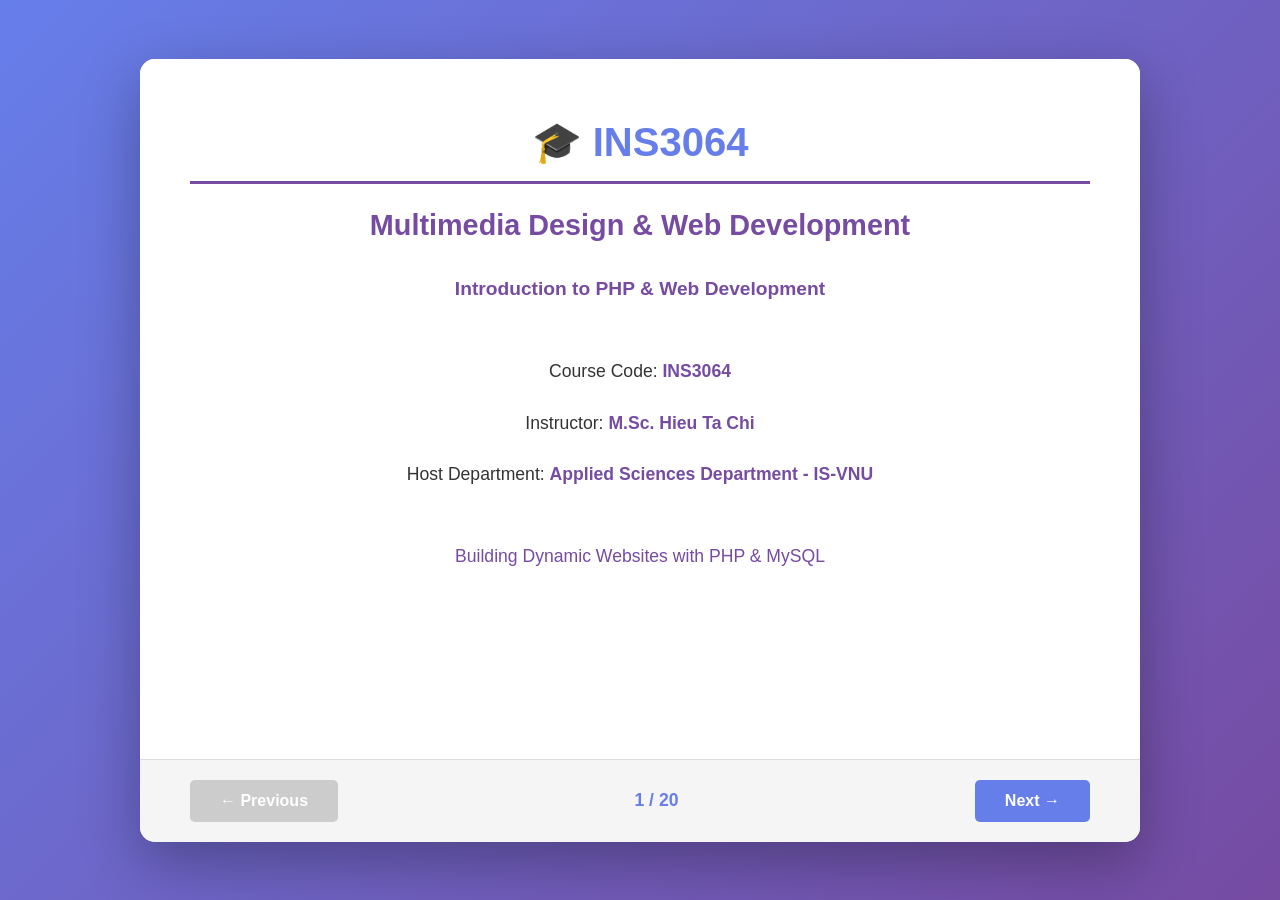
<file: slide 1.html>
<!DOCTYPE html>
<html lang="en">
<head>
    <meta charset="UTF-8">
    <meta name="viewport" content="width=device-width, initial-scale=1.0">
    <title>INS3064: Introduction to PHP & Web Development</title>
    <style>
        * {
            margin: 0;
            padding: 0;
            box-sizing: border-box;
        }

        body {
            font-family: 'Segoe UI', Tahoma, Geneva, Verdana, sans-serif;
            background: linear-gradient(135deg, #667eea 0%, #764ba2 100%);
            min-height: 100vh;
            display: flex;
            align-items: center;
            justify-content: center;
            padding: 20px;
        }

        .slide-container {
            width: 100%;
            max-width: 1000px;
            background: white;
            border-radius: 15px;
            box-shadow: 0 20px 60px rgba(0, 0, 0, 0.3);
            overflow: hidden;
        }

        .slide {
            display: none;
            padding: 60px 50px;
            min-height: 700px;
            background: white;
            animation: fadeIn 0.5s ease-in;
        }

        .slide.active {
            display: block;
        }

        @keyframes fadeIn {
            from { opacity: 0; }
            to { opacity: 1; }
        }

        .slide h1 {
            color: #667eea;
            font-size: 2.5em;
            margin-bottom: 20px;
            border-bottom: 3px solid #764ba2;
            padding-bottom: 15px;
        }

        .slide h2 {
            color: #764ba2;
            font-size: 1.8em;
            margin-top: 25px;
            margin-bottom: 15px;
        }

        .slide h3 {
            color: #667eea;
            font-size: 1.3em;
            margin-top: 20px;
            margin-bottom: 10px;
        }

        .slide p {
            color: #333;
            font-size: 1.05em;
            line-height: 1.8;
            margin-bottom: 15px;
        }

        .slide ul, .slide ol {
            margin-left: 30px;
            margin-bottom: 15px;
        }

        .slide li {
            color: #333;
            font-size: 1.05em;
            line-height: 1.8;
            margin-bottom: 10px;
        }

        .slide strong {
            color: #764ba2;
            font-weight: 600;
        }

        .code-block {
            background: #f5f5f5;
            border-left: 4px solid #667eea;
            padding: 15px;
            margin: 15px 0;
            border-radius: 5px;
            font-family: 'Courier New', monospace;
            overflow-x: auto;
            font-size: 0.95em;
            color: #333;
        }

        .diagram {
            background: #f9f9f9;
            border: 2px solid #667eea;
            border-radius: 8px;
            padding: 20px;
            margin: 20px 0;
            text-align: center;
            font-family: monospace;
            color: #333;
            line-height: 1.6;
        }

        .svg-diagram {
            max-width: 100%;
            height: auto;
            margin: 20px auto;
            display: block;
        }

        table {
            width: 100%;
            border-collapse: collapse;
            margin: 20px 0;
            background: #f9f9f9;
        }

        table th {
            background: #667eea;
            color: white;
            padding: 12px;
            text-align: left;
            font-weight: 600;
        }

        table td {
            padding: 12px;
            border-bottom: 1px solid #ddd;
            color: #333;
        }

        table tr:hover {
            background: #f0f0f0;
        }

        .navigation {
            display: flex;
            justify-content: space-between;
            align-items: center;
            padding: 20px 50px;
            background: #f5f5f5;
            border-top: 1px solid #ddd;
        }

        button {
            padding: 12px 30px;
            background: #667eea;
            color: white;
            border: none;
            border-radius: 5px;
            cursor: pointer;
            font-size: 1em;
            font-weight: 600;
            transition: all 0.3s ease;
        }

        button:hover {
            background: #764ba2;
            transform: translateY(-2px);
            box-shadow: 0 5px 15px rgba(102, 126, 234, 0.4);
        }

        button:disabled {
            background: #ccc;
            cursor: not-allowed;
            transform: none;
        }

        .slide-counter {
            color: #667eea;
            font-weight: 600;
            font-size: 1.1em;
        }

        .highlight {
            background: #fffacd;
            padding: 2px 6px;
            border-radius: 3px;
            color: #333;
        }

        .box-info {
            background: #e8f4f8;
            border-left: 4px solid #667eea;
            padding: 15px;
            margin: 20px 0;
            border-radius: 5px;
            color: #333;
        }

        .box-warning {
            background: #fff3cd;
            border-left: 4px solid #ffc107;
            padding: 15px;
            margin: 20px 0;
            border-radius: 5px;
            color: #333;
        }

        .comparison-table {
            display: grid;
            grid-template-columns: 1fr 1fr;
            gap: 15px;
            margin: 20px 0;
        }

        .comparison-item {
            background: #f9f9f9;
            padding: 15px;
            border-radius: 5px;
            border: 1px solid #ddd;
        }

        .comparison-item h4 {
            color: #667eea;
            margin-bottom: 10px;
        }

        .emoji {
            font-size: 1.2em;
            margin-right: 5px;
        }

        .header-section {
            text-align: center;
            margin-bottom: 30px;
        }

        .icon-row {
            display: flex;
            justify-content: space-around;
            margin: 30px 0;
            flex-wrap: wrap;
        }

        .icon-item {
            text-align: center;
            padding: 15px;
            flex: 1;
            min-width: 120px;
        }

        .icon-item .icon {
            font-size: 2.5em;
            margin-bottom: 10px;
        }

        .icon-item p {
            font-size: 0.95em;
            margin: 0;
        }
    </style>
</head>
<body>
    <div class="slide-container">
        <!-- Slide 1: Title Slide -->
        <div class="slide active">
            <div class="header-section">
                <h1>🎓 INS3064</h1>
                <h2>Multimedia Design & Web Development</h2>
                <p style="font-size: 1.2em; margin-top: 30px; color: #667eea;"><strong>Introduction to PHP & Web Development</strong></p>
            </div>
            <div style="text-align: center; margin-top: 50px;">
                <p style="font-size: 1.1em; margin: 20px 0;">Course Code: <strong>INS3064</strong></p>
                <p style="font-size: 1.1em; margin: 20px 0;">Instructor: <strong>M.Sc. Hieu Ta Chi</strong></p>
                <p style="font-size: 1.1em; margin: 20px 0;">Host Department: <strong>Applied Sciences Department - IS-VNU</strong></p>
                <p style="font-size: 1.1em; margin-top: 50px; color: #764ba2;">Building Dynamic Websites with PHP & MySQL</p>
            </div>
        </div>

        <!-- Slide 2: Course Overview & Objectives -->
        <div class="slide">
            <h1>📘 Course Overview</h1>
            <h2>Material Objectives</h2>
            <p>This course helps you master:</p>
            <ul>
                <li>Web design and programming with <strong>PHP & MySQL</strong></li>
                <li>Building <strong>dynamic websites</strong> from basic to advanced</li>
                <li>Designing and managing <strong>MySQL databases</strong></li>
                <li>Implementing <strong>security mechanisms</strong>: SQL Injection, XSS Prevention</li>
                <li>Hands-on learning with <strong>real examples and projects</strong></li>
            </ul>
            <h2>After Completing This Course</h2>
            <ul>
                <li>✓ Build complete dynamic websites with PHP</li>
                <li>✓ Design and manage MySQL databases</li>
                <li>✓ Connect PHP with MySQL securely</li>
                <li>✓ Have a complete web project for interviews</li>
                <li>✓ Ready for Junior Web Developer positions</li>
            </ul>
        </div>

        <!-- Slide 3: Course Structure -->
        <div class="slide">
            <h1>🧩 Course Structure: 15 Sessions</h1>
            <div style="display: grid; grid-template-columns: 1fr 1fr; gap: 20px;">
                <div class="box-info">
                    <h3>🟦 Part 1: PHP Foundation (Sessions 1-3)</h3>
                    <ul style="margin-left: 15px;">
                        <li>Introduction to PHP</li>
                        <li>Programming PHP</li>
                        <li>Dynamic Websites</li>
                    </ul>
                </div>
                <div class="box-info">
                    <h3>🟩 Part 2: MySQL & Database (Sessions 4-7)</h3>
                    <ul style="margin-left: 15px;">
                        <li>MySQL Introduction</li>
                        <li>SQL Basics</li>
                        <li>Database Design</li>
                        <li>Advanced SQL</li>
                    </ul>
                </div>
                <div class="box-info">
                    <h3>🟨 Part 3: Integration & Advanced (Sessions 9-12)</h3>
                    <ul style="margin-left: 15px;">
                        <li>Error Handling</li>
                        <li>PHP + MySQL Connection</li>
                        <li>OOP & MVC Pattern</li>
                        <li>Web App Development</li>
                    </ul>
                </div>
                <div class="box-info">
                    <h3>🟧 Part 4: Security & jQuery (Sessions 13-15)</h3>
                    <ul style="margin-left: 15px;">
                        <li>Cookies & Sessions</li>
                        <li>Security Methods</li>
                        <li>jQuery Introduction</li>
                    </ul>
                </div>
            </div>
        </div>

        <!-- Slide 4: Tools & Installation -->
        <div class="slide">
            <h1>🛠️ Required Tools & Installation</h1>
            <h2>System Requirements</h2>
            <table>
                <tr>
                    <th>Component</th>
                    <th>Requirement</th>
                </tr>
                <tr>
                    <td><strong>Operating System</strong></td>
                    <td>Windows 10/11, macOS, or Linux</td>
                </tr>
                <tr>
                    <td><strong>RAM</strong></td>
                    <td>4GB minimum (8GB recommended)</td>
                </tr>
                <tr>
                    <td><strong>Disk Space</strong></td>
                    <td>5GB free space</td>
                </tr>
                <tr>
                    <td><strong>Browser</strong></td>
                    <td>Chrome or Firefox (latest)</td>
                </tr>
            </table>

            <h2>Software to Install</h2>
            <div class="icon-row">
                <div class="icon-item">
                    <div class="icon">🔧</div>
                    <p><strong>XAMPP</strong><br/>(Apache, PHP, MySQL)</p>
                </div>
                <div class="icon-item">
                    <div class="icon">✏️</div>
                    <p><strong>VS Code</strong><br/>(Code Editor)</p>
                </div>
                <div class="icon-item">
                    <div class="icon">🌐</div>
                    <p><strong>Browser</strong><br/>(Chrome/Firefox)</p>
                </div>
            </div>

            <p style="text-align: center; color: #667eea; margin-top: 20px;"><strong>Download from: https://www.apachefriends.org/</strong></p>
        </div>

        <!-- Slide 5: XAMPP Components -->
        <div class="slide">
            <h1>📦 What is XAMPP?</h1>
            <p style="font-size: 1.2em; margin-bottom: 30px;"><strong>XAMPP = X + A + M + P + P</strong></p>
            
            <div style="display: grid; grid-template-columns: 1fr 1fr; gap: 15px;">
                <div class="comparison-item">
                    <h4>🔤 X = Cross-platform</h4>
                    <p>Works on Windows, macOS, Linux</p>
                </div>
                <div class="comparison-item">
                    <h4>📡 A = Apache</h4>
                    <p>Web server to run PHP</p>
                </div>
                <div class="comparison-item">
                    <h4>📊 M = MySQL/MariaDB</h4>
                    <p>Database management system</p>
                </div>
                <div class="comparison-item">
                    <h4>💻 P = PHP</h4>
                    <p>Programming language</p>
                </div>
            </div>

            <div class="box-info" style="margin-top: 30px;">
                <p><strong>✓ One integrated package</strong> containing everything you need for web development</p>
                <p><strong>✓ Easy to install</strong> - automated installer handles all components</p>
                <p><strong>✓ Ready to use</strong> - just start Apache and MySQL, then code!</p>
            </div>
        </div>

        <!-- Slide 6: What is PHP? -->
        <div class="slide">
            <h1>🔵 What is PHP?</h1>
            <h2>Definition</h2>
            <p style="font-size: 1.2em; margin-bottom: 20px;"><strong>PHP = PHP: Hypertext Preprocessor</strong></p>
            <p>A <strong>server-side scripting language</strong> designed specifically for web development.</p>

            <h2>Real-Life Analogy: Restaurant</h2>
            <div class="box-info">
                <p>🗂️ <strong>HTML/CSS</strong> = Menu and table layout (interface)</p>
                <p>👨‍🍳 <strong>PHP</strong> = Chef in the kitchen (processes logic, cooks)</p>
                <p>🏪 <strong>MySQL</strong> = Storage room (stores data)</p>
                <p style="margin-top: 15px; color: #667eea;"><em>The customer (browser) only sees the dish (HTML), not the chef working (PHP).</em></p>
            </div>

            <h2>Why Learn PHP?</h2>
            <ul>
                <li><strong>Popular:</strong> 77% of websites use PHP (WordPress, Facebook)</li>
                <li><strong>Easy to Learn:</strong> Simple syntax, rich documentation</li>
                <li><strong>Free:</strong> Open source, no licensing costs</li>
                <li><strong>Integration:</strong> Works seamlessly with MySQL, HTML, CSS</li>
                <li><strong>Community:</strong> Large community for support</li>
            </ul>
        </div>

        <!-- Slide 7: How PHP Works - Architecture -->
        <div class="slide">
            <h1>⚙️ How Does PHP Work?</h1>
            
            <svg class="svg-diagram" viewBox="0 0 700 400" xmlns="http://www.w3.org/2000/svg">
                <!-- Browser -->
                <rect x="20" y="50" width="120" height="80" fill="#667eea" stroke="#333" stroke-width="2" rx="5"/>
                <text x="80" y="100" font-size="14" font-weight="bold" fill="white" text-anchor="middle">Browser</text>
                <text x="80" y="120" font-size="12" fill="white" text-anchor="middle">(Client)</text>

                <!-- Arrow 1: Request -->
                <path d="M 140 90 L 220 90" stroke="#667eea" stroke-width="2" fill="none" marker-end="url(#arrowhead)"/>
                <text x="180" y="80" font-size="11" fill="#333">Request</text>

                <!-- Web Server -->
                <rect x="220" y="50" width="120" height="80" fill="#764ba2" stroke="#333" stroke-width="2" rx="5"/>
                <text x="280" y="100" font-size="14" font-weight="bold" fill="white" text-anchor="middle">Web Server</text>
                <text x="280" y="120" font-size="12" fill="white" text-anchor="middle">(Apache)</text>

                <!-- Arrow 2: Pass to PHP -->
                <path d="M 280 130 L 280 180" stroke="#667eea" stroke-width="2" fill="none" marker-end="url(#arrowhead)"/>
                <text x="310" y="160" font-size="11" fill="#333">Pass to PHP</text>

                <!-- PHP Processor -->
                <rect x="220" y="180" width="120" height="80" fill="#2ecc71" stroke="#333" stroke-width="2" rx="5"/>
                <text x="280" y="225" font-size="14" font-weight="bold" fill="white" text-anchor="middle">PHP</text>
                <text x="280" y="245" font-size="12" fill="white" text-anchor="middle">Processor</text>

                <!-- Arrow 3: Query if needed -->
                <path d="M 340 220 L 420 220" stroke="#764ba2" stroke-width="2" fill="none" marker-end="url(#arrowhead)"/>
                <text x="380" y="210" font-size="11" fill="#333">Query</text>

                <!-- MySQL Database -->
                <rect x="420" y="180" width="120" height="80" fill="#f39c12" stroke="#333" stroke-width="2" rx="5"/>
                <text x="480" y="225" font-size="14" font-weight="bold" fill="white" text-anchor="middle">MySQL</text>
                <text x="480" y="245" font-size="12" fill="white" text-anchor="middle">Database</text>

                <!-- Arrow 4: Return HTML -->
                <path d="M 280 180 L 110 130" stroke="#667eea" stroke-width="2" fill="none" marker-end="url(#arrowhead)"/>
                <text x="180" y="145" font-size="11" fill="#333">HTML Response</text>

                <!-- Process Steps -->
                <text x="20" y="320" font-size="13" font-weight="bold" fill="#333">Process:</text>
                <text x="20" y="345" font-size="12" fill="#333">1. Browser sends request to Web Server</text>
                <text x="20" y="365" font-size="12" fill="#333">2. Server receives PHP file and passes to PHP Processor</text>
                <text x="340" y="345" font-size="12" fill="#333">3. PHP processes code, may query Database</text>
                <text x="340" y="365" font-size="12" fill="#333">4. PHP returns HTML → Server sends to Browser</text>

                <!-- Arrow marker definition -->
                <defs>
                    <marker id="arrowhead" markerWidth="10" markerHeight="10" refX="9" refY="3" orient="auto">
                        <polygon points="0 0, 10 3, 0 6" fill="#667eea"/>
                    </marker>
                </defs>
            </svg>
        </div>

        <!-- Slide 8: PHP Basic Syntax -->
        <div class="slide">
            <h1>💻 Basic PHP Syntax</h1>
            
            <h2>PHP Tags</h2>
            <p>PHP code is placed between special tags:</p>
            <div class="code-block">
&lt;?php
    // PHP code goes here
?&gt;
            </div>

            <div class="box-warning">
                <p><strong>⚠️ Important Notes:</strong></p>
                <ul style="margin-left: 20px;">
                    <li>PHP file must have <strong>.php</strong> extension</li>
                    <li>Opening tag: <strong>&lt;?php</strong></li>
                    <li>Closing tag: <strong>?&gt;</strong> (can be omitted if file contains only PHP)</li>
                    <li>Each statement ends with <strong>semicolon ;</strong></li>
                </ul>
            </div>

            <h2>Output Statements</h2>
            <div class="code-block">
&lt;?php
    echo "Hello World!";           // Most common
    print "Hello World!";          // Less common
?&gt;
            </div>
        </div>

        <!-- Slide 9: echo vs print -->
        <div class="slide">
            <h1>📊 Comparison: echo vs print</h1>
            
            <table>
                <tr>
                    <th>Feature</th>
                    <th>echo</th>
                    <th>print</th>
                </tr>
                <tr>
                    <td><strong>Parameters</strong></td>
                    <td>Multiple ✓</td>
                    <td>Only 1</td>
                </tr>
                <tr>
                    <td><strong>Return Value</strong></td>
                    <td>None</td>
                    <td>Returns 1</td>
                </tr>
                <tr>
                    <td><strong>Speed</strong></td>
                    <td>Faster ⚡</td>
                    <td>Slower</td>
                </tr>
                <tr>
                    <td><strong>Usage</strong></td>
                    <td>More common 👍</td>
                    <td>Less used</td>
                </tr>
            </table>

            <h2>Examples</h2>
            <div class="code-block">
&lt;?php
    // echo with multiple parameters
    echo "Hello", " ", "World!";
    
    // print with single parameter
    print "Hello World!";
    
    // Recommendation: Use echo in most cases
?&gt;
            </div>

            <div class="box-info">
                <p><strong>✓ Recommendation:</strong> Use <span class="highlight">echo</span> in most cases for faster performance and multiple parameters.</p>
            </div>
        </div>

        <!-- Slide 10: Comments in PHP -->
        <div class="slide">
            <h1>💬 Comments in PHP</h1>
            
            <h2>Single-Line Comments</h2>
            <div class="code-block">
&lt;?php
    // This is a single-line comment
    # This is also a comment (less common)
    
    echo "Hello"; // Comment at end of line
?&gt;
            </div>

            <h2>Multi-Line Comments</h2>
            <div class="code-block">
&lt;?php
    /*
       This is a multi-line comment
       Use for long explanations
       or temporarily hide code
    */
    
    /**
     * PHPDoc comment
     * Used for functions and classes
     * @param string $name User name
     * @return string Greeting message
     */
?&gt;
            </div>

            <div class="box-info">
                <p><strong>✓ Best Practice:</strong> Write comments for complex code to explain the logic and help other developers understand your code.</p>
            </div>
        </div>

        <!-- Slide 11: Embedding PHP in HTML -->
        <div class="slide">
            <h1>🔀 Embedding PHP in HTML</h1>
            
            <p>PHP can be embedded directly into HTML files:</p>
            <div class="code-block">
&lt;!DOCTYPE html&gt;
&lt;html&gt;
&lt;head&gt;
    &lt;title&gt;PHP in HTML&lt;/title&gt;
&lt;/head&gt;
&lt;body&gt;
    &lt;h1&gt;Hello!&lt;/h1&gt;
    
    &lt;!-- Method 1: Using echo --&gt;
    &lt;p&gt;&lt;?php echo "Date: " . date("Y-m-d"); ?&gt;&lt;/p&gt;
    
    &lt;!-- Method 2: Shorthand (if enabled) --&gt;
    &lt;p&gt;Time: &lt;?= date("H:i:s") ?&gt;&lt;/p&gt;
    
    &lt;!-- Method 3: PHP block --&gt;
    &lt;?php
        $name = "Student";
        echo "&lt;p&gt;Hello $name&lt;/p&gt;";
    ?&gt;
&lt;/body&gt;
&lt;/html&gt;
            </div>

            <div class="box-info">
                <p><strong>Key Points:</strong></p>
                <ul style="margin-left: 20px;">
                    <li>PHP runs on server, client only sees HTML</li>
                    <li>Mix PHP and HTML freely</li>
                    <li>Save as .php file (not .html)</li>
                </ul>
            </div>
        </div>

        <!-- Slide 12: Best Practices -->
        <div class="slide">
            <h1>✅ Best Practices & Common Errors</h1>
            
            <h2>Best Practices</h2>
            <ul>
                <li>Always use <span class="highlight">&lt;?php</span> instead of short tag <span class="highlight">&lt;?</span></li>
                <li>End statements with <span class="highlight">;</span></li>
                <li>Write comments for complex code</li>
                <li>Use meaningful file names: <span class="highlight">login.php, products.php</span></li>
                <li>Indent code for readability</li>
            </ul>

            <h2>Common Errors</h2>
            <div class="code-block">
// ❌ Wrong: Missing semicolon
echo "Hello"

// ✅ Correct:
echo "Hello";

// ❌ Wrong: Incorrect quotes
echo "He said "Hello"";

// ✅ Correct: Escape or use single quotes
echo "He said \"Hello\"";
echo 'He said "Hello"';
            </div>
        </div>

        <!-- Slide 13: Example 1 - Hello World -->
        <div class="slide">
            <h1>📝 Example 1: Hello World</h1>
            
            <h2>Scenario</h2>
            <p>Create a simple webpage displaying "Hello World"</p>

            <h2>Code</h2>
            <div class="code-block">
&lt;?php
    // File: hello.php
    // First PHP program
    
    echo "Hello World!";
    echo "&lt;br&gt;";  // Line break
    echo "Welcome to PHP!";
?&gt;
            </div>

            <h2>Explanation</h2>
            <ul>
                <li>Line 1-2: Comments explaining the file</li>
                <li>Line 4: Output "Hello World!"</li>
                <li>Line 5: Output HTML &lt;br&gt; tag for line break</li>
                <li>Line 6: Output welcome message</li>
            </ul>

            <h2>Expected Output</h2>
            <div class="code-block" style="background: #e8f4f8;">
Hello World!
Welcome to PHP!
            </div>
        </div>

        <!-- Slide 14: Example 2 - PHP + HTML -->
        <div class="slide">
            <h1>📝 Example 2: PHP + HTML</h1>
            
            <h2>Scenario</h2>
            <p>Create a webpage with both HTML and PHP displaying server information</p>

            <h2>Code (Part 1)</h2>
            <div class="code-block">
&lt;!DOCTYPE html&gt;
&lt;html lang="en"&gt;
&lt;head&gt;
    &lt;meta charset="UTF-8"&gt;
    &lt;title&gt;My PHP Page&lt;/title&gt;
    &lt;style&gt;
        body { font-family: Arial; padding: 20px; }
        .info { background: #f0f0f0; padding: 15px; border-radius: 5px; }
    &lt;/style&gt;
&lt;/head&gt;
&lt;body&gt;
    &lt;h1&gt;Welcome to PHP!&lt;/h1&gt;
            </div>

            <h2>Code (Part 2)</h2>
            <div class="code-block">
    &lt;div class="info"&gt;
        &lt;?php
            echo "&lt;p&gt;&lt;strong&gt;PHP Version:&lt;/strong&gt; " . phpversion() . "&lt;/p&gt;";
            echo "&lt;p&gt;&lt;strong&gt;Date:&lt;/strong&gt; " . date("Y-m-d") . "&lt;/p&gt;";
            echo "&lt;p&gt;&lt;strong&gt;Time:&lt;/strong&gt; " . date("H:i:s") . "&lt;/p&gt;";
        ?&gt;
    &lt;/div&gt;
&lt;/body&gt;
&lt;/html&gt;
            </div>
        </div>

        <!-- Slide 15: Learning Objectives Summary -->
        <div class="slide">
            <h1>🎯 Learning Objectives - What You'll Master</h1>
            
            <h2>After Session 01, You Will Understand:</h2>
            <div class="icon-row">
                <div class="comparison-item">
                    <h4>💡 What PHP is</h4>
                    <p>A server-side scripting language for web development</p>
                </div>
                <div class="comparison-item">
                    <h4>⚙️ How it Works</h4>
                    <p>Request-response cycle between browser and server</p>
                </div>
                <div class="comparison-item">
                    <h4>💻 Basic Syntax</h4>
                    <p>echo, print, comments, PHP tags</p>
                </div>
                <div class="comparison-item">
                    <h4>🔀 Embedding PHP</h4>
                    <p>Mix PHP code with HTML seamlessly</p>
                </div>
            </div>

            <h2>Practical Skills You'll Have:</h2>
            <ul>
                <li>✓ Write basic PHP files</li>
                <li>✓ Embed PHP in HTML</li>
                <li>✓ Use echo and print statements</li>
                <li>✓ Write and use comments</li>
                <li>✓ Understand client-server architecture</li>
            </ul>
        </div>

        <!-- Slide 16: Prerequisites & Next Steps -->
        <div class="slide">
            <h1>📚 Prerequisites & Next Steps</h1>
            
            <h2>Prerequisites You Need</h2>
            <div class="box-info">
                <p>✓ <strong>Basic HTML</strong> - tags, webpage structure</p>
                <p>✓ <strong>Basic CSS</strong> - styling, layout</p>
                <p>✓ <strong>Logical Thinking</strong> - basic algorithms</p>
            </div>

            <h2>Installation Checklist</h2>
            <ul>
                <li>☐ Install XAMPP</li>
                <li>☐ Apache starts successfully</li>
                <li>☐ MySQL starts successfully</li>
                <li>☐ Access http://localhost OK</li>
                <li>☐ Install VS Code</li>
                <li>☐ Create project folder</li>
                <li>☐ Hello World runs successfully</li>
            </ul>

            <h2>What's Next?</h2>
            <p style="font-size: 1.1em; margin-top: 20px;"><strong>Session 02:</strong> Programming PHP - Variables, Data Types, and Operators</p>
            <p style="color: #667eea; margin-top: 20px;"><em>You'll learn how to work with data and create dynamic programs!</em></p>
        </div>

        <!-- Slide 17: Effective Learning Methods -->
        <div class="slide">
            <h1>💡 Effective Learning Methods</h1>
            
            <h2>How to Learn Effectively</h2>
            <div class="comparison-table">
                <div class="comparison-item" style="background: #d4edda; border-left: 4px solid #28a745;">
                    <h4>✅ DO:</h4>
                    <ul style="margin-left: 15px;">
                        <li>Read theory slowly</li>
                        <li>Type all code (don't copy)</li>
                        <li>Run code immediately</li>
                        <li>Do small exercises</li>
                        <li>Complete worksheets</li>
                        <li>Ask questions</li>
                    </ul>
                </div>
                <div class="comparison-item" style="background: #f8d7da; border-left: 4px solid #dc3545;">
                    <h4>❌ DON'T:</h4>
                    <ul style="margin-left: 15px;">
                        <li>Skip theory quickly</li>
                        <li>Copy/paste code</li>
                        <li>Run code only at end</li>
                        <li>Skip exercises</li>
                        <li>Study alone</li>
                        <li>Ignore error messages</li>
                    </ul>
                </div>
            </div>

            <div class="box-info" style="margin-top: 30px;">
                <p><strong>💪 The Secret:</strong> <em>The only way to remember long-term is to TYPE all code yourself, run it, experiment, and fix errors. This builds muscle memory and true understanding!</em></p>
            </div>
        </div>

        <!-- Slide 18: Common Installation Errors -->
        <div class="slide">
            <h1>🔧 Common Installation Errors & Solutions</h1>
            
            <h2>Error 1: Apache Won't Start</h2>
            <div class="box-warning">
                <p><strong>Cause:</strong> Port 80 is occupied by another application</p>
                <p><strong>Solution:</strong> Change Apache port to 8080 in configuration file</p>
            </div>

            <h2>Error 2: MySQL Won't Start</h2>
            <div class="box-warning">
                <p><strong>Cause:</strong> Port 3306 is occupied or MySQL already running</p>
                <p><strong>Solution:</strong> End mysqld process in Task Manager and restart</p>
            </div>

            <h2>Error 3: Blank Page or PHP Not Displaying</h2>
            <div class="box-warning">
                <p><strong>Cause:</strong> File doesn't have .php extension or syntax error</p>
                <p><strong>Solution:</strong> Check file extension and enable error display in php.ini</p>
            </div>

            <h2>Error 4: Cannot Connect to MySQL</h2>
            <div class="box-warning">
                <p><strong>Cause:</strong> MySQL not started or wrong connection info</p>
                <p><strong>Solution:</strong> Check MySQL is running; verify host: localhost, user: root, empty password</p>
            </div>
        </div>

        <!-- Slide 19: Course Resources -->
        <div class="slide">
            <h1>📚 Course Resources & Support</h1>
            
            <h2>Online Resources</h2>
            <ul>
                <li><strong>PHP Manual:</strong> https://www.php.net/manual/</li>
                <li><strong>W3Schools PHP:</strong> https://www.w3schools.com/php/</li>
                <li><strong>PHP The Right Way:</strong> https://phptherightway.com/</li>
            </ul>

            <h2>Reference Books</h2>
            <ul>
                <li><strong>PHP & MySQL Web Development</strong> - Luke Welling</li>
                <li><strong>Learning PHP, MySQL & JavaScript</strong> - Robin Nixon</li>
            </ul>

            <h2>Instructor Contact</h2>
            <div class="box-info">
                <p><strong>Name:</strong> M.Sc. Hieu Ta Chi (Tạ Chí Hiếu)</p>
                <p><strong>Department:</strong> Applied Sciences Department - IS-VNU</p>
                <p><strong>Email:</strong> hieutc@tlu.edu.vn</p>
            </div>

            <h2>Get Help</h2>
            <ul>
                <li>✓ Google the specific error message</li>
                <li>✓ Ask on Stack Overflow</li>
                <li>✓ Contact instructor with specific question</li>
                <li>✓ Join course discussion forum</li>
            </ul>
        </div>

        <!-- Slide 20: Final Summary & Getting Started -->
        <div class="slide">
            <h1>🚀 Getting Started Now!</h1>
            
            <h2>You're Ready to Begin!</h2>
            <div class="box-info">
                <p>✓ Understand what PHP is and why learn it</p>
                <p>✓ Know the tools you need to install</p>
                <p>✓ Understand basic PHP syntax</p>
                <p>✓ See how HTML and PHP work together</p>
                <p>✓ Know effective learning strategies</p>
            </div>

            <h2>Your Next Action Items</h2>
            <ol>
                <li><strong>Install XAMPP</strong> from https://www.apachefriends.org/</li>
                <li><strong>Install VS Code</strong> with PHP extensions</li>
                <li><strong>Create project folder:</strong> C:\xampp\htdocs\ins3064\session_01\</li>
                <li><strong>Create file hello.php</strong> with your first code</li>
                <li><strong>Visit</strong> http://localhost/ins3064/session_01/hello.php</li>
                <li><strong>See your Hello World</strong> in the browser!</li>
            </ol>

            <div style="text-align: center; margin-top: 50px; padding: 30px; background: #667eea; color: white; border-radius: 10px;">
                <h2 style="color: white; margin-top: 0;">Ready to Code?</h2>
                <p style="color: white; font-size: 1.1em;">Let's build amazing websites together! 💪</p>
                <p style="color: #fff; margin-top: 20px;">👉 Start with Session 01 exercises and have fun!</p>
            </div>
        </div>

        <!-- Navigation -->
        <div class="navigation">
            <button id="prevBtn" onclick="changeSlide(-1)">← Previous</button>
            <span class="slide-counter"><span id="currentSlide">1</span> / <span id="totalSlides">20</span></span>
            <button id="nextBtn" onclick="changeSlide(1)">Next →</button>
        </div>
    </div>

    <script>
        let currentSlide = 1;
        const totalSlides = document.querySelectorAll('.slide').length;

        function showSlide(n) {
            const slides = document.querySelectorAll('.slide');
            const prevBtn = document.getElementById('prevBtn');
            const nextBtn = document.getElementById('nextBtn');

            if (n > totalSlides) {
                currentSlide = totalSlides;
            }
            if (n < 1) {
                currentSlide = 1;
            }

            slides.forEach(slide => slide.classList.remove('active'));
            slides[currentSlide - 1].classList.add('active');

            document.getElementById('currentSlide').textContent = currentSlide;
            document.getElementById('totalSlides').textContent = totalSlides;

            prevBtn.disabled = currentSlide === 1;
            nextBtn.disabled = currentSlide === totalSlides;
        }

        function changeSlide(n) {
            currentSlide += n;
            showSlide(currentSlide);
        }

        // Keyboard navigation
        document.addEventListener('keydown', (e) => {
            if (e.key === 'ArrowLeft') changeSlide(-1);
            if (e.key === 'ArrowRight') changeSlide(1);
        });

        // Initialize
        showSlide(currentSlide);
    </script>
</body>
</html>
</file>
